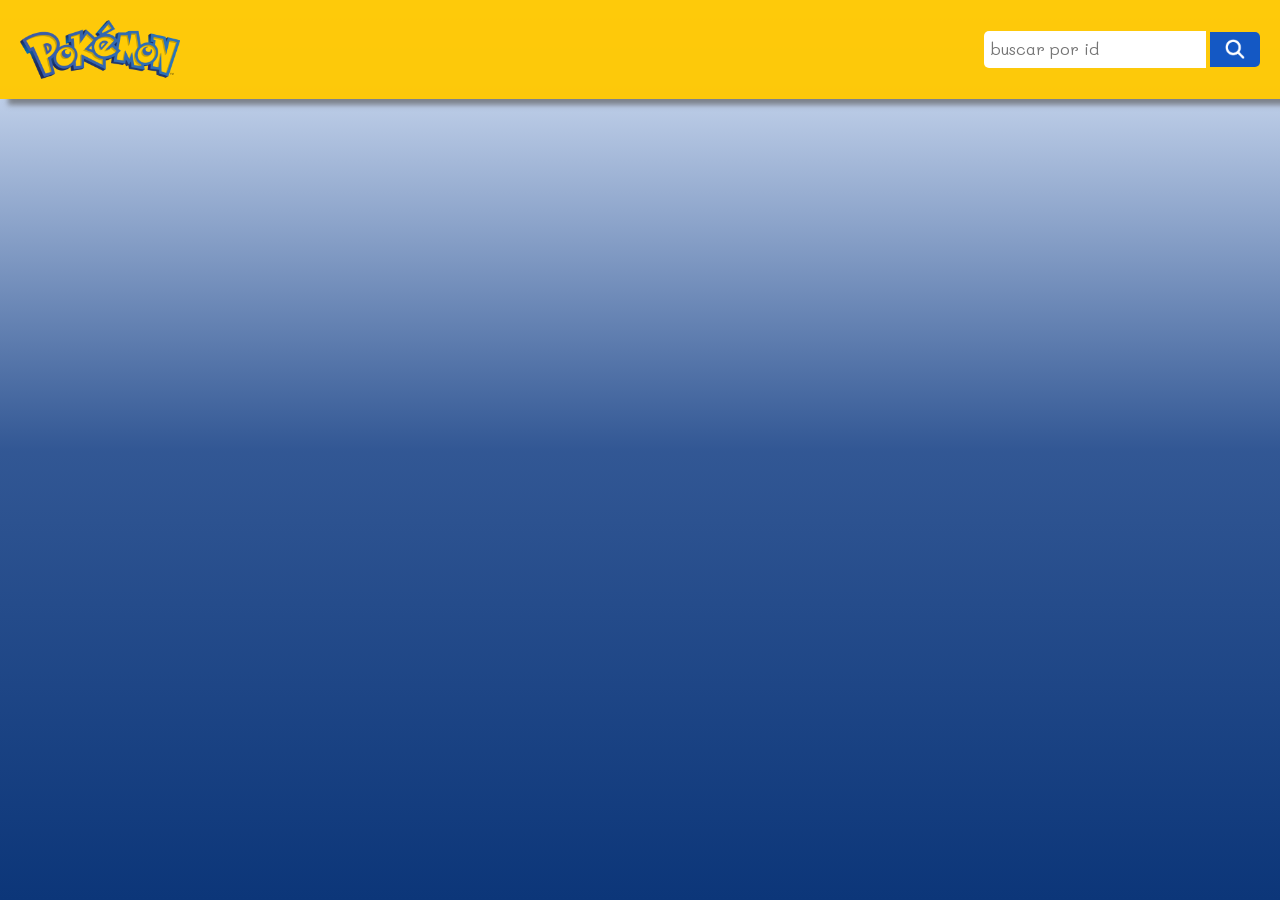
<file: public/index.html>
<!DOCTYPE html>
<html lang="en">

<head>
  <meta charset="UTF-8">
  <meta http-equiv="X-UA-Compatible" content="IE=edge">
  <meta name="viewport" content="width=device-width, initial-scale=1.0">
  <link rel="stylesheet" href="css/style.css">
  <title>Document</title>
</head>

<body>
  <div class="cover"></div>
  </div>
  <header class="header">
    <div class="container">
      <img src="img/logo.png" alt="Pokémon" class="header__logo">
      <div class="header__busca">
        <input type="number" id="filtro-id" placeholder="buscar por id">
        <button class="search-button"><img src="img/busca-img.png" class="search-button__img" alt=""></button>
      </div>
    </div>
  </header>

  <div class="banner">
    <div class="container">
      <section class="content">
        <div class="pokedex"></div>
        <div class="popup">
          <div class="popup__column">
            <span id="popup_name"><br></span>
            <span class="popup_features" id="popup_abilities">
              <h2>Habilidades</h2>
            </span>
            <span class="popup_features" id="popup_height">
              <h2>Altura</h2>
            </span>
            <span class="popup_features" id="popup_weight">
              <h2>Peso</h2>
          </div>

          <div class="popup__div-img"></div>

        </div>
      </section>
    </div>
  </div>
</body>


<script src="js/page.js"></script>

</html>
</file>
<file: public/css/style.css>
@import url("https://fonts.googleapis.com/css2?family=Mali:ital,wght@0,400;0,600;1,300;1,400&display=swap");
* {
  box-sizing: border-box;
}

/* http://meyerweb.com/eric/tools/css/reset/ 
   v2.0 | 20110126
   License: none (public domain)
*/
html, body, div, span, applet, object, iframe,
h1, h2, h3, h4, h5, h6, p, blockquote, pre,
a, abbr, acronym, address, big, cite, code,
del, dfn, em, img, ins, kbd, q, s, samp,
small, strike, strong, sub, sup, tt, var,
b, u, i, center,
dl, dt, dd, ol, ul, li,
fieldset, form, label, legend,
table, caption, tbody, tfoot, thead, tr, th, td,
article, aside, canvas, details, embed,
figure, figcaption, footer, header, hgroup,
menu, nav, output, ruby, section, summary,
time, mark, audio, video {
  margin: 0;
  padding: 0;
  border: 0;
  font-size: 100%;
  font: inherit;
  vertical-align: baseline;
}

/* HTML5 display-role reset for older browsers */
article, aside, details, figcaption, figure,
footer, header, hgroup, menu, nav, section {
  display: block;
}

body {
  line-height: 1;
}

ol, ul {
  list-style: none;
}

blockquote, q {
  quotes: none;
}

blockquote:before, blockquote:after,
q:before, q:after {
  content: "";
  content: none;
}

table {
  border-collapse: collapse;
  border-spacing: 0;
}

* {
  box-sizing: border-box;
}

.banner {
  background-image: linear-gradient(to top, rgb(12, 54, 121), rgba(13, 57, 129, 0.847), rgba(217, 232, 255, 0.697)), url("https://wallpaper.dog/large/744419.jpg");
  background-size: cover;
  background-attachment: fixed;
  overflow-x: hidden;
  height: 100vh;
}
@media (max-width: 1068px) {
  .banner {
    background-position: 100vw;
  }
}

::-webkit-scrollbar {
  border-radius: 25px;
}

.header {
  padding: 20px;
  position: fixed;
  width: 100vw;
  background-color: rgba(255, 200, 0, 0.962);
  box-shadow: 13px 1px 5px 5px rgba(92, 92, 92, 0.659);
  z-index: 1;
}
.header .container {
  padding: 0;
  display: flex;
  justify-content: space-between;
}
@media (max-width: 500px) {
  .header .container {
    flex-direction: column;
    gap: 40px;
    justify-content: center;
    align-items: center;
  }
}

.header__logo {
  max-width: 160px;
}

.header__busca {
  display: flex;
  align-items: center;
  gap: 4px;
}

#filtro-id {
  padding: 7px 0 9px 7px;
  border-top-left-radius: 5px;
  border-bottom-left-radius: 5px;
  border: 0;
  margin: 0;
  font-family: Mali;
  font-size: 16px;
}

.search-button {
  background-color: rgb(20, 88, 196);
  padding: 7.1px 15px 5.5px 15px;
  border-top-right-radius: 5px;
  border-bottom-right-radius: 5px;
  border: 0;
  cursor: pointer;
  color: white;
}

.search-button__img {
  width: 20px;
}

.container {
  background-repeat: no-repeat;
  max-width: 1300px;
  width: 100%;
  margin: 0 auto;
  padding: 200px 20px;
}

.title {
  font-size: 40px;
  color: white;
  font-family: Mali;
  font-weight: 1000;
}

.pokedex {
  display: flex;
  flex-wrap: wrap;
  column-gap: 30px;
  row-gap: 30px;
  justify-content: center;
  padding: 40px;
}

.card {
  max-width: 200px;
  width: 100%;
  height: 290px;
  background-image: linear-gradient(to right bottom, rgb(255, 255, 255), rgba(202, 200, 200, 0.956), white);
  border-radius: 10px;
  align-items: center;
  display: flex;
  flex-direction: column;
  justify-content: space-evenly;
  cursor: pointer;
  font-family: Mali;
  font-weight: 1000;
  color: rgba(36, 34, 42, 0.836);
  transition: background-image 0.27s;
}

.card:hover {
  box-shadow: 5px 10px 7px rgba(0, 0, 0, 0.367);
  background-image: linear-gradient(to right bottom, rgb(202, 200, 200), white, rgb(202, 200, 200));
  opacity: 1;
  transition: 0.1s ease-in-out;
}

.card__nome {
  font-size: 20px;
}

.card__img {
  width: 130px;
  height: 130px;
  border-radius: 50%;
}

.popup {
  position: absolute;
  display: flex;
  width: 0;
  height: 0;
  opacity: 0;
  top: 11%;
  left: 47%;
  pointer-events: none;
  overflow: hidden;
  transition: opacity 0.17s, width 0.17s, height 0.17s, left 0.17s, top 0.17s;
  z-index: 4;
  gap: 50px;
  border-radius: 10px;
  padding: 60px;
  justify-content: space-between;
  font-family: Mali;
  color: rgb(57, 57, 66);
  background-image: linear-gradient(to right bottom, rgba(203, 202, 202, 0.956), white, rgba(207, 206, 206, 0.956));
  box-shadow: 0px 5px 30px 8px rgba(0, 0, 0, 0.659);
}
@media (max-width: 1024px) {
  .popup {
    flex-direction: column-reverse;
    justify-content: center;
    align-items: center;
    padding: 10px 20px 60px 20px;
  }
}
@media (max-width: 768px) {
  .popup {
    width: 80% !important;
    left: 11% !important;
  }
}
@media (max-width: 480px) {
  .popup {
    width: 90% !important;
    left: 7% !important;
  }
}

.popup--open {
  opacity: 1;
  width: 60%;
  height: auto;
  pointer-events: auto;
  top: -4%;
  left: 20%;
}

.pokedex--hidden {
  visibility: hidden;
}

.content {
  position: relative;
}

.cover {
  display: none;
  position: absolute;
  z-index: 3;
  background-color: rgba(23, 22, 27, 0.975);
  height: 100vh;
  width: 100vw;
  cursor: pointer;
}

.cover--open {
  display: block;
}

.html--scroll {
  overflow-y: hidden;
}

.popup_features {
  font-size: 20px;
}
.popup_features h2 {
  font-size: 24px;
  font-weight: 600;
  padding-top: 30px;
}
.popup_features:first-child {
  padding-top: 50px;
}

#popup_name {
  font-size: 35px;
  text-transform: uppercase;
  font-weight: 1000;
}

.popup__img {
  max-width: 350px;
  width: 100%;
}

.popup__column {
  display: flex;
  flex-direction: column;
  gap: 10px;
  justify-content: center;
}

/*# sourceMappingURL=style.css.map */
</file>
